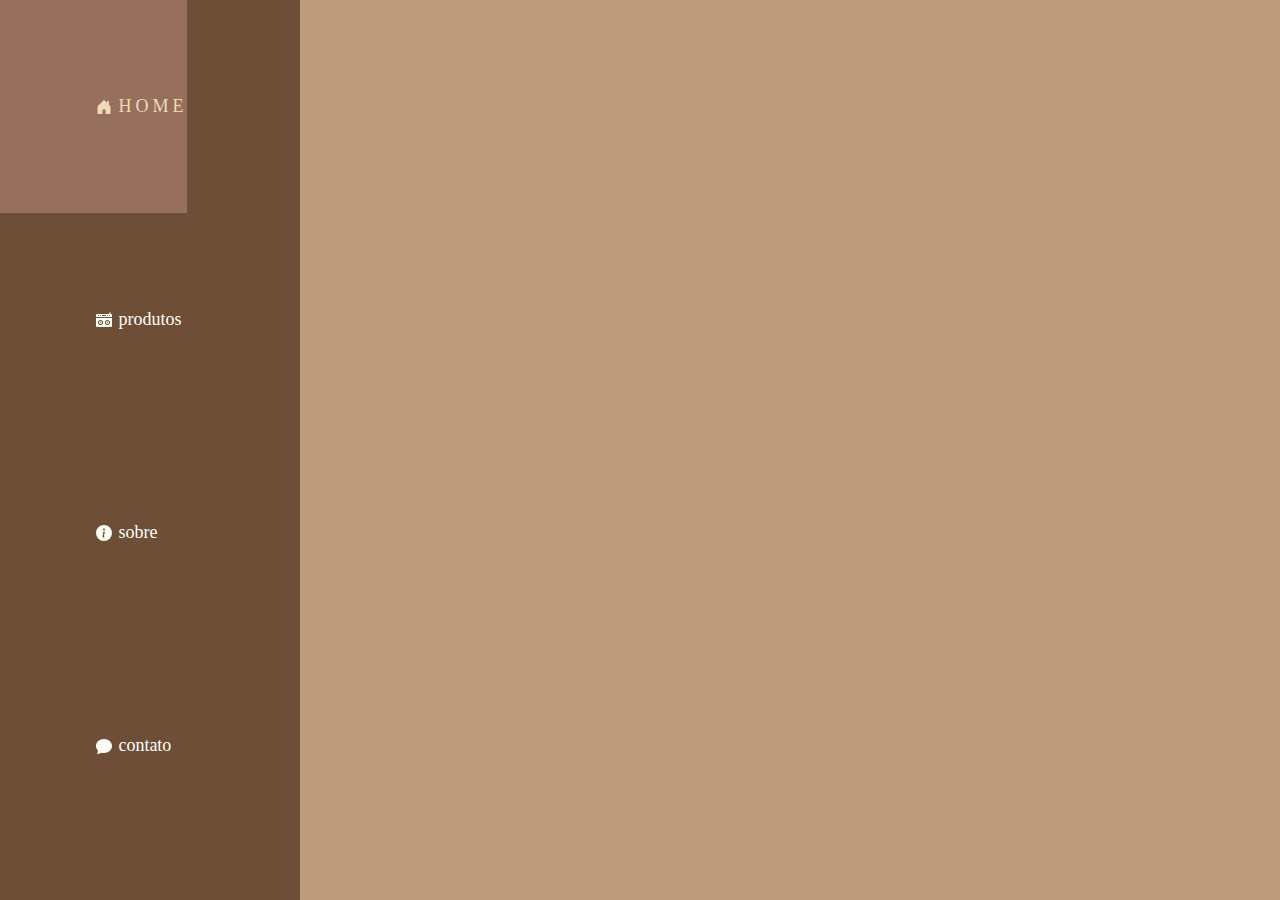
<file: 8/pages/index.html>
<!DOCTYPE html>
<html lang="en">
<head>
    <meta charset="UTF-8">
    <meta http-equiv="X-UA-Compatible" content="IE=edge">
    <meta name="viewport" content="width=device-width, initial-scale=1.0">
    <title>☕coffe☕</title>
    <link rel="stylesheet" href="../css/style.css">
<link rel="shortcut icon" href="../img/android-chrome-192x192.png" type="image/x-icon">
  

</head>
<body>

</head>
<body>
    <ul>
        <li>
            <div class="abacate">

                <a  href="index.html">
                    <svg  xmlns="http://www.w3.org/2000/svg" width="16" height="16" fill="currentColor" class="bi bi-house-door-fill" viewBox="0 0 16 16">
                        <path d="M6.5 14.5v-3.505c0-.245.25-.495.5-.495h2c.25 0 .5.25.5.5v3.5a.5.5 0 0 0 .5.5h4a.5.5 0 0 0 .5-.5v-7a.5.5 0 0 0-.146-.354L13 5.793V2.5a.5.5 0 0 0-.5-.5h-1a.5.5 0 0 0-.5.5v1.293L8.354 1.146a.5.5 0 0 0-.708 0l-6 6A.5.5 0 0 0 1.5 7.5v7a.5.5 0 0 0 .5.5h4a.5.5 0 0 0 .5-.5Z"/>
                    </svg>
                    home
                </a>
            </li>
            
            <li>
                <a  href="produtos.html">
                    <svg  xmlns="http://www.w3.org/2000/svg" width="16" height="16" fill="currentColor" class="bi bi-boombox-fill" viewBox="0 0 16 16">
                        <path d="M14 0a.5.5 0 0 1 .5.5V2h.5a1 1 0 0 1 1 1v2H0V3a1 1 0 0 1 1-1h12.5V.5A.5.5 0 0 1 14 0ZM2 3.5a.5.5 0 1 0 1 0 .5.5 0 0 0-1 0Zm2 0a.5.5 0 1 0 1 0 .5.5 0 0 0-1 0Zm7.5.5a.5.5 0 1 0 0-1 .5.5 0 0 0 0 1Zm1.5-.5a.5.5 0 1 0 1 0 .5.5 0 0 0-1 0ZM9.5 3h-3a.5.5 0 0 0 0 1h3a.5.5 0 0 0 0-1ZM6 10.5a1.5 1.5 0 1 1-3 0 1.5 1.5 0 0 1 3 0Zm-1.5.5a.5.5 0 1 0 0-1 .5.5 0 0 0 0 1Zm7 1a1.5 1.5 0 1 0 0-3 1.5 1.5 0 0 0 0 3Zm.5-1.5a.5.5 0 1 1-1 0 .5.5 0 0 1 1 0Z"/>
                        <path d="M0 6h16v8a1 1 0 0 1-1 1H1a1 1 0 0 1-1-1V6Zm2 4.5a2.5 2.5 0 1 0 5 0 2.5 2.5 0 0 0-5 0Zm7 0a2.5 2.5 0 1 0 5 0 2.5 2.5 0 0 0-5 0Z"/>
                    </svg>
                    produtos
                </a>
            </li>
            
            <li>
                <a  href="sobre.html">
                    <svg  xmlns="http://www.w3.org/2000/svg" width="16" height="16" fill="currentColor" class="bi bi-info-circle-fill" viewBox="0 0 16 16">
                        <path d="M8 16A8 8 0 1 0 8 0a8 8 0 0 0 0 16zm.93-9.412-1 4.705c-.07.34.029.533.304.533.194 0 .487-.07.686-.246l-.088.416c-.287.346-.92.598-1.465.598-.703 0-1.002-.422-.808-1.319l.738-3.468c.064-.293.006-.399-.287-.47l-.451-.081.082-.381 2.29-.287zM8 5.5a1 1 0 1 1 0-2 1 1 0 0 1 0 2z"/>
                    </svg>
                    sobre
                </a>
            </li>
            
            <li>
                <a  href="contato.html">
                    <svg xmlns="http://www.w3.org/2000/svg" width="16" height="16" fill="currentColor" class="bi bi-chat-fill" viewBox="0 0 16 16">
                        <path d="M8 15c4.418 0 8-3.134 8-7s-3.582-7-8-7-8 3.134-8 7c0 1.76.743 3.37 1.97 4.6-.097 1.016-.417 2.13-.771 2.966-.079.186.074.394.273.362 2.256-.37 3.597-.938 4.18-1.234A9.06 9.06 0 0 0 8 15z"/>
                    </svg>
                    contato
                </a>
            </div>
        </li>
    </ul>
</body>
</html>
</file>
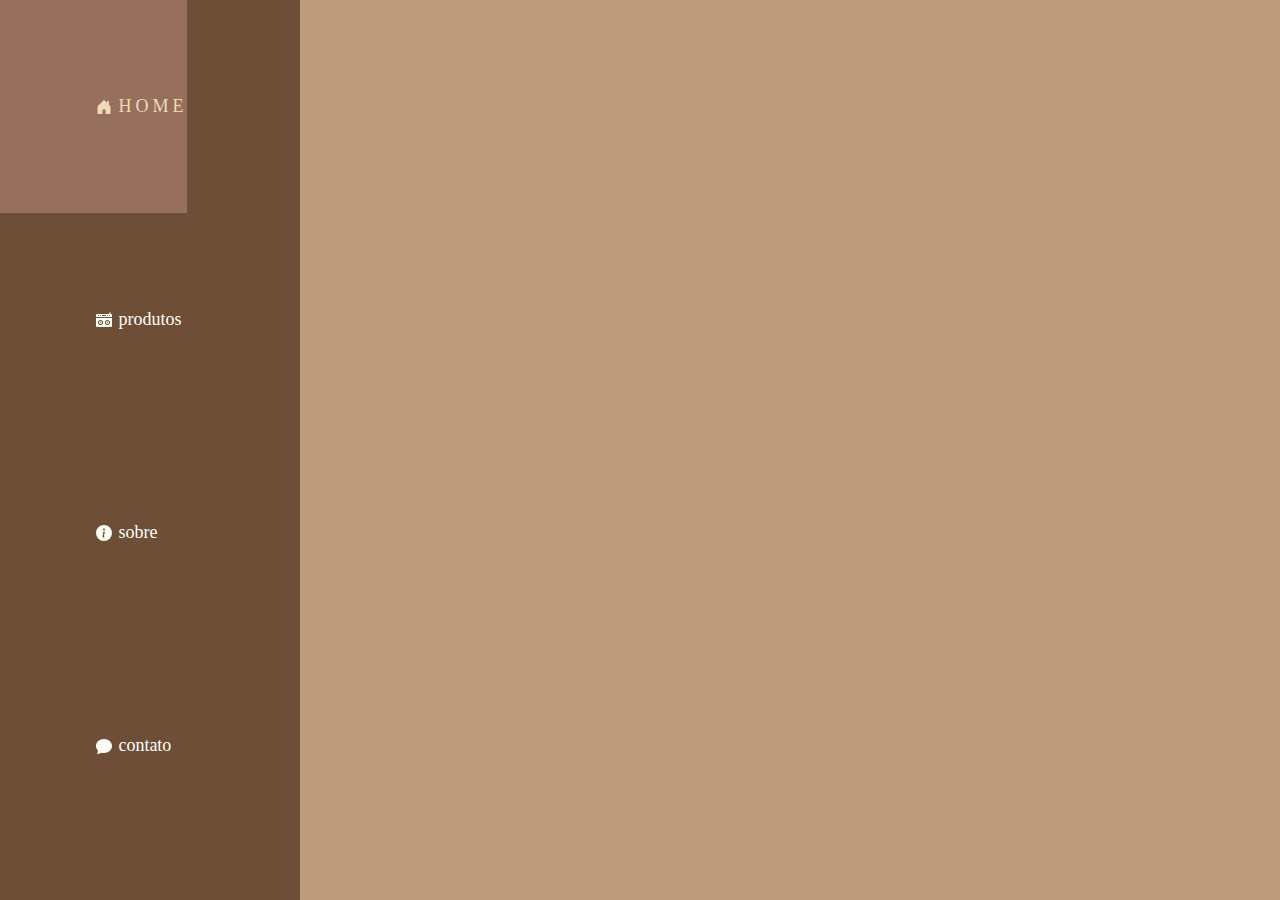
<file: 8/pages/contato.html>
<!DOCTYPE html>
<html lang="en">
<head>
    <meta charset="UTF-8">
    <meta http-equiv="X-UA-Compatible" content="IE=edge">
    <meta name="viewport" content="width=device-width, initial-scale=1.0">
    <title>☕coffe☕</title>
    <link rel="stylesheet" href="../css/style.css">
</head>
<body>

</head>
<body>
    <ul>
        <li>
            <div class="abacate">

                <a  href="index.html">
                    <svg  xmlns="http://www.w3.org/2000/svg" width="16" height="16" fill="currentColor" class="bi bi-house-door-fill" viewBox="0 0 16 16">
                        <path d="M6.5 14.5v-3.505c0-.245.25-.495.5-.495h2c.25 0 .5.25.5.5v3.5a.5.5 0 0 0 .5.5h4a.5.5 0 0 0 .5-.5v-7a.5.5 0 0 0-.146-.354L13 5.793V2.5a.5.5 0 0 0-.5-.5h-1a.5.5 0 0 0-.5.5v1.293L8.354 1.146a.5.5 0 0 0-.708 0l-6 6A.5.5 0 0 0 1.5 7.5v7a.5.5 0 0 0 .5.5h4a.5.5 0 0 0 .5-.5Z"/>
                    </svg>
                    home
                </a>
            </li>
            
            <li>
                <a  href="produtos.html">
                    <svg  xmlns="http://www.w3.org/2000/svg" width="16" height="16" fill="currentColor" class="bi bi-boombox-fill" viewBox="0 0 16 16">
                        <path d="M14 0a.5.5 0 0 1 .5.5V2h.5a1 1 0 0 1 1 1v2H0V3a1 1 0 0 1 1-1h12.5V.5A.5.5 0 0 1 14 0ZM2 3.5a.5.5 0 1 0 1 0 .5.5 0 0 0-1 0Zm2 0a.5.5 0 1 0 1 0 .5.5 0 0 0-1 0Zm7.5.5a.5.5 0 1 0 0-1 .5.5 0 0 0 0 1Zm1.5-.5a.5.5 0 1 0 1 0 .5.5 0 0 0-1 0ZM9.5 3h-3a.5.5 0 0 0 0 1h3a.5.5 0 0 0 0-1ZM6 10.5a1.5 1.5 0 1 1-3 0 1.5 1.5 0 0 1 3 0Zm-1.5.5a.5.5 0 1 0 0-1 .5.5 0 0 0 0 1Zm7 1a1.5 1.5 0 1 0 0-3 1.5 1.5 0 0 0 0 3Zm.5-1.5a.5.5 0 1 1-1 0 .5.5 0 0 1 1 0Z"/>
                        <path d="M0 6h16v8a1 1 0 0 1-1 1H1a1 1 0 0 1-1-1V6Zm2 4.5a2.5 2.5 0 1 0 5 0 2.5 2.5 0 0 0-5 0Zm7 0a2.5 2.5 0 1 0 5 0 2.5 2.5 0 0 0-5 0Z"/>
                    </svg>
                    produtos
                </a>
            </li>
            
            <li>
                <a  href="sobre.html">
                    <svg  xmlns="http://www.w3.org/2000/svg" width="16" height="16" fill="currentColor" class="bi bi-info-circle-fill" viewBox="0 0 16 16">
                        <path d="M8 16A8 8 0 1 0 8 0a8 8 0 0 0 0 16zm.93-9.412-1 4.705c-.07.34.029.533.304.533.194 0 .487-.07.686-.246l-.088.416c-.287.346-.92.598-1.465.598-.703 0-1.002-.422-.808-1.319l.738-3.468c.064-.293.006-.399-.287-.47l-.451-.081.082-.381 2.29-.287zM8 5.5a1 1 0 1 1 0-2 1 1 0 0 1 0 2z"/>
                    </svg>
                    sobre
                </a>
            </li>
            
            <li>
                <a  href="contato.html">
                    <svg xmlns="http://www.w3.org/2000/svg" width="16" height="16" fill="currentColor" class="bi bi-chat-fill" viewBox="0 0 16 16">
                        <path d="M8 15c4.418 0 8-3.134 8-7s-3.582-7-8-7-8 3.134-8 7c0 1.76.743 3.37 1.97 4.6-.097 1.016-.417 2.13-.771 2.966-.079.186.074.394.273.362 2.256-.37 3.597-.938 4.18-1.234A9.06 9.06 0 0 0 8 15z"/>
                    </svg>
                    contato
                </a>
            </div>
        </li>
    </ul>
</body>
</html>
</file>
<file: 8/css/style.css>
*{
         margin: 0;
         padding: 0;
         box-sizing: border-box;
     }

body{

    background-color: #BE9B7B;
}

     ul{
         display: flex;
         max-width: 18.75rem; 
         height: 100vh;
         display: block;
         justify-items:flex-start;
         gap: .4rem;
         background-color: #6f4e37;   
     }
     

     a{
         padding:6rem;
         padding-right: 0;
         color: #FDFFF5;
         text-decoration: none;
         display: flex;
         align-items: center;
         gap: .4rem;
         font-size: large;
         width: 100%;
         
     }

     a:hover{
         background-color: #966F5D;
         color: #eedab5;
         transition: 1s;
         text-transform: uppercase;
         letter-spacing: 4px;
         
         
        }

        


         
        a:active{
            color: #eedab5;
            background-color: #FDFFF5;
            
            
        }
</file>
